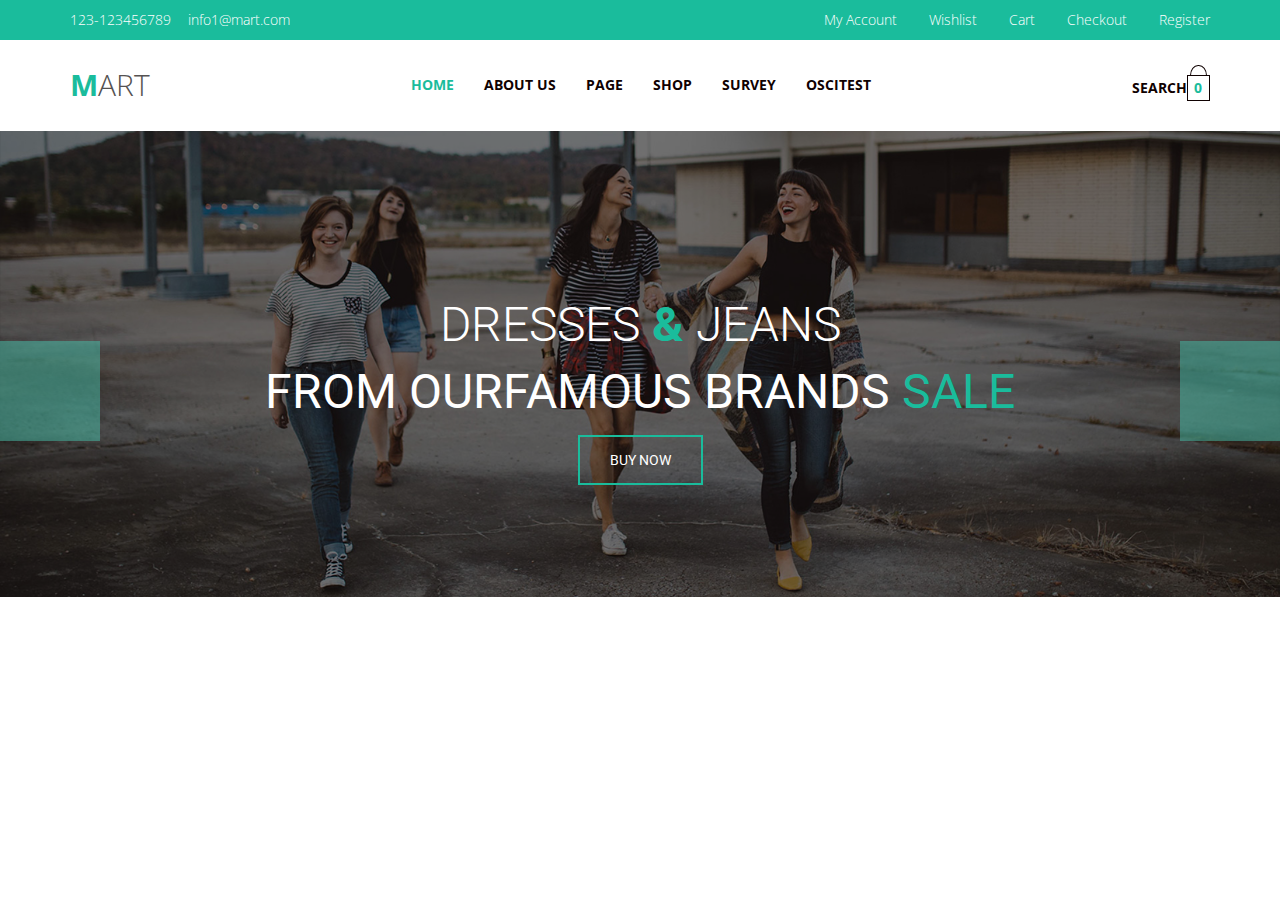
<file: html/index.html>
<!doctype html>
<html class="no-js" lang="en">
    <head>
        <meta charset="utf-8">
        <meta http-equiv="X-UA-Compatible" content="IE=edge,chrome=1">
        <title>osci - Test </title>
        <meta name="description" content="">
        <meta name="viewport" content="width=device-width, initial-scale=1">
        <link rel="icon" href="images/favicon.png">

        <link rel="stylesheet" href="css/style.css">
        <!-- v1 -->
        <!--[if lt IE 9]> 
            <script src="//html5shiv.googlecode.com/svn/trunk/html5.js"></script>
            <script>window.html5 || document.write('<script src="js/vendor/html5shiv.js"><\/script>')</script>
        <![endif]-->
    </head>
    <body>

        <!-- PRELOADER -->
        <div id="preloader">
            <div class="preloader-area">
            	<div class="preloader-box">
            		<div class="preloader"></div>
            	</div>
            </div>
        </div>


        <section class="header-top-section">
            <div class="container">
                <div class="row">
                    <div  class="col-md-6">
                        <div class="header-top-content">
                            <ul class="nav nav-pills navbar-left">
                                <li><a href="#"></i><span>123-123456789</span></a></li>
                                <li><a href="#"></i><span> info1@mart.com</span></a></li>
                            </ul>
                        </div>
                    </div>
                    <div  class="col-md-6">
                        <div class="header-top-menu">
                            <ul class="nav nav-pills navbar-right">
                                <li><a href="#">My Account</a></li>
                                <li><a href="#">Wishlist</a></li>
                                <li><a href="#">Cart</a></li>
                                <li><a href="#">Checkout</a></li>
                                <li><a href="account.jsp"></i>Register</a></li>
                            </ul>
                        </div>
                    </div>
                </div>
            </div>
        </section>

        <header class="header-section">
            <nav class="navbar navbar-default">
                <div class="container">
                    <!-- Brand and toggle get grouped for better mobile display -->
                    <div class="navbar-header">
                        <button type="button" class="navbar-toggle collapsed" data-toggle="collapse" data-target="#bs-example-navbar-collapse-1" aria-expanded="false">
                            <span class="sr-only">Toggle navigation</span>
                            <span class="icon-bar"></span>
                            <span class="icon-bar"></span>
                            <span class="icon-bar"></span>
                        </button>
                        <a class="navbar-brand" href="#"><b>M</b>art</a>
                    </div>

                    <!-- Collect the nav links, forms, and other content for toggling -->
                    <div class="collapse navbar-collapse" id="bs-example-navbar-collapse-1">
                        <ul class="nav navbar-nav">
                            <li class="active"><a href="#">Home</a></li>
                            <li><a href="#">About Us</a></li>
                            <li><a href="#">page</a></li>
                            <li><a href="#">shop</a></li>
                            <li><a href="servey.html">Survey</a></li>
                           <li><a href="board.html">OsciTest</a></li> 
                        </ul>
                        <ul class="nav navbar-nav navbar-right cart-menu">
                        <li><a href="#"><span>Search</span><span class="shoping-cart">0</span></a></li>
                    </ul>
                    </div><!-- /.navbar-collapse -->
                </div><!-- /.container -->
            </nav>
        </header>

        <section class="search-section">
            <div class="container">
                <div class="row subscribe-from">
                    <div class="col-md-12">
                        <form class="form-inline col-md-12 wow fadeInDown animated">
                            <div class="form-group">
                                <input type="email" class="form-control subscribe" id="email" placeholder="Search...">
                                <button class="suscribe-btn" ><i class="pe-7s-search"></i></button>
                            </div>
                        </form><!-- end /. form -->
                    </div>
                </div><!-- end of/. row -->
            </div><!-- end of /.container -->
        </section><!-- end of /.news letter section -->

        <section class="slider-section">
            <div id="carousel-example-generic" class="carousel slide" data-ride="carousel">
                <!-- Indicators -->
                <ol class="carousel-indicators slider-indicators">
                    <li data-target="#carousel-example-generic" data-slide-to="0" class="active"></li>
                    <li data-target="#carousel-example-generic" data-slide-to="1"></li>
                    <li data-target="#carousel-example-generic" data-slide-to="2"></li>
                </ol>

                <!-- Wrapper for slides -->
                <div class="carousel-inner" role="listbox">
                    <div class="item active">
                        <img src="images/slider.jpg" width="1648" height="600" alt="">
                        <div class="carousel-caption">
                            <h2>DRESSES <b>&</b> JEANS</h2>
                            <h3>FROM OURFAMOUS BRANDS <Span>SALE</Span></h3>
                            <a href="#">Buy Now</a>
                        </div>
                    </div>
                    <div class="item">
                        <img src="images/slider.jpg" width="1648" height="600" alt="">
                        <div class="carousel-caption">
                            <h2>DRESSES <b>&</b> JEANS</h2>
                            <h3>FROM OURFAMOUS BRANDS <Span>SALE</Span></h3>
                            <a href="#">Buy Now</a>
                        </div>
                    </div>
                    <div class="item ">
                        <img src="images/slider.jpg" width="1648" height="600" alt="">
                        <div class="carousel-caption">
                            <h2>DRESSES <b>&</b> JEANS</h2>
                            <h3>FROM OURFAMOUS BRANDS <Span>SALE</Span></h3>
                            <a href="#">Buy Now</a>
                        </div>
                    </div>
                </div>

                <!-- Controls -->
                <a class="left carousel-control" href="#carousel-example-generic" role="button" data-slide="prev">
                    <span class="pe-7s-angle-left glyphicon-chevron-left" aria-hidden="true"></span>
                </a>
                <a class="right carousel-control" href="#carousel-example-generic" role="button" data-slide="next">
                    <span class="pe-7s-angle-right glyphicon-chevron-right" aria-hidden="true"></span>
                </a>
            </div>
        </section>
        <!-- JQUERY -->
        <script src="js/vendor/jquery-1.11.2.min.js"></script>
        <script src="js/vendor/bootstrap.min.js"></script>
        <script src="js/isotope.pkgd.min.js"></script>
        <script src="js/owl.carousel.min.js"></script>
        <script src="js/wow.min.js"></script>
        <script src="js/custom.js"></script>
    </body>
</html>
</file>
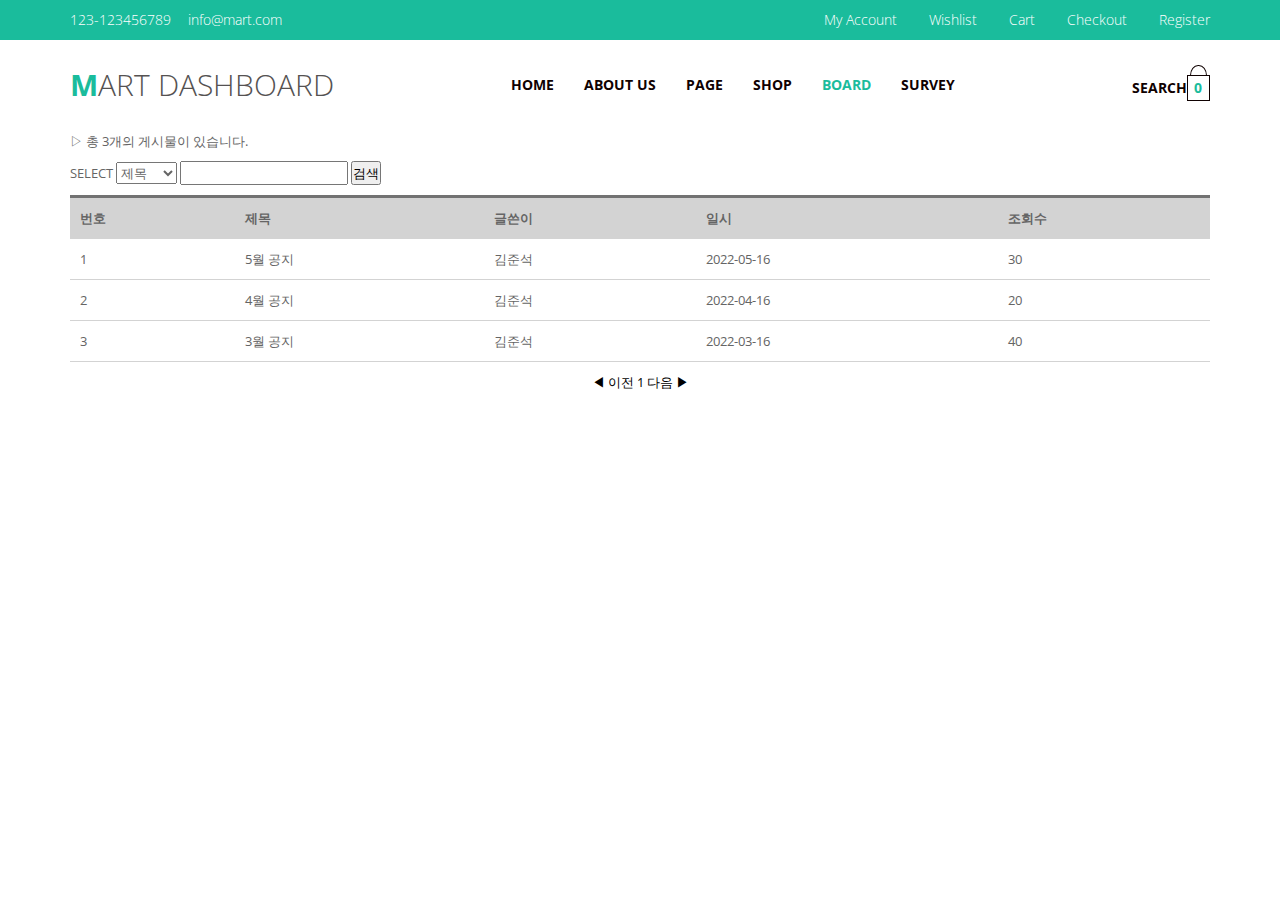
<file: html/board.html>
<!doctype html>
<html class="no-js" lang="en">
    <head>
        <meta charset="utf-8">
        <meta http-equiv="X-UA-Compatible" content="IE=edge,chrome=1">
        <title>Mart - Board </title>
        <meta name="description" content="">
        <meta name="viewport" content="width=device-width, initial-scale=1">
        <link rel="icon" href="images/favicon.png">

        <link rel="stylesheet" href="css/style.css">

        <!--[if lt IE 9]>
            <script src="//html5shiv.googlecode.com/svn/trunk/html5.js"></script>
            <script>window.html5 || document.write('<script src="js/vendor/html5shiv.js"><\/script>')</script>
        <![endif]-->
    </head>
    <body>

        <!-- PRELOADER -->
        <div id="preloader">
            <div class="preloader-area">
            	<div class="preloader-box">
            		<div class="preloader"></div>
            	</div>
            </div>
        </div>


        <section class="header-top-section">
            <div class="container">
                <div class="row">
                    <div  class="col-md-6">
                        <div class="header-top-content">
                            <ul class="nav nav-pills navbar-left">
                                <li><a href="#"></i><span>123-123456789</span></a></li>
                                <li><a href="#"></i><span> info@mart.com</span></a></li>
                            </ul>
                        </div>
                    </div>
                    <div  class="col-md-6">
                        <div class="header-top-menu">
                            <ul class="nav nav-pills navbar-right">
                                <li><a href="#">My Account</a></li>
                                <li><a href="#">Wishlist</a></li>
                                <li><a href="#">Cart</a></li>
                                <li><a href="#">Checkout</a></li>
                                <li><a href="account.jsp"></i>Register</a></li>
                            </ul>
                        </div>
                    </div>
                </div>
            </div>
        </section>

        <header class="header-section">
            <nav class="navbar navbar-default">
                <div class="container">
                    <!-- Brand and toggle get grouped for better mobile display -->
                    <div class="navbar-header">
                        <button type="button" class="navbar-toggle collapsed" data-toggle="collapse" data-target="#bs-example-navbar-collapse-1" aria-expanded="false">
                            <span class="sr-only">Toggle navigation</span>
                            <span class="icon-bar"></span>
                            <span class="icon-bar"></span>
                            <span class="icon-bar"></span>
                        </button>
                        <a class="navbar-brand" href="#"><b>M</b>art Dashboard</a>
                    </div>

                    <!-- Collect the nav links, forms, and other content for toggling -->
                    <div class="collapse navbar-collapse" id="bs-example-navbar-collapse-1">
                        <ul class="nav navbar-nav">
                            <li><a href="index.html">Home</a></li>
                            <li><a href="#">About Us</a></li>
                            <li><a href="#">page</a></li>
                            <li><a href="#">shop</a></li>
                            <li class="active"><a href="board.html">Board</a></li>
                            <li><a href="servey.html">Survey</a></li>
                        </ul>
                        <ul class="nav navbar-nav navbar-right cart-menu">
                        <li><a href="#"><span>Search</span><span class="shoping-cart">0</span></a></li>
                    </ul>
                    </div><!-- /.navbar-collapse -->
                </div><!-- /.container -->
            </nav>
        </header>
	<article>
        <div class="container">

            <div class="aside">
                ▷ 총 3개의 게시물이 있습니다.
            </div>
		<p>
            <div class="select-grup">
                <form action="">
                    <span class="select-text">SELECT</span>
                    <span>
                        <select class="select-dropbox">
                            <option value="s-title">제목</option>
                            <option value="s-writer">글쓴이</option>
                            <option value="s-">일시</option>
                        </select>
                    </span>
                    <span>
                        <input type="text" name="search" class="select-textbox">
                        <input type="submit" class="button-black" value="검색" />
                    </span>
                </form>
            </div>
	    <p>
            <table class="board-table">
                <thead>
                    <tr>
                        <th>번호</th>
                        <th>제목</th>
                        <th>글쓴이</th>
                        <th>일시</th>
                        <th>조회수</th>
                    </tr>
                </thead>

                <tbody>
                    <tr>
                        <td>1</td>
                        <td>5월 공지</td>
                        <td>김준석</td>
                        <td>2022-05-16</td>
                        <td>30</td>
                    </tr>
                </tbody>

                <tbody>
                    <tr>
                        <td>2</td>
                        <td>4월 공지</td>
                        <td>김준석</td>
                        <td>2022-04-16</td>
                        <td>20</td>
                    </tr>
                </tbody>

                <tbody>
                    <tr>
                        <td>3</td>
                        <td>3월 공지</td>
                        <td>김준석</td>
                        <td>2022-03-16</td>
                        <td>40</td>
                    </tr>
                </tbody>
            </table>
	    	<p><p><p>	<p><p><p>	<p><p><p>				
            <div class="center" >
                <span><a href="#!">◀ 이전</a></span>
                <span><a href="#!">1</a></span>
                <span><a href="#!">다음 ▶</a></span>
            </div>
    </article>
  <style>
h2 { font-weight: border; }
.hr1 { border: 0;
height: 2px;
background:  #d3d3d3;}
    .grey { 
     color: #727272;}
     #strong { font-weight: 900;}

            table {
            width: 100%;
            border-top: 1px solid #d3d3d3;
            border-collapse: collapse;
            }
            th { background-color: #d3d3d3 ; 
            border-top: 3px solid #727272;
            }
            th, td {
            border-bottom: 1px solid #d3d3d3;
            padding: 10px;
            }

  .greylist {
  width: 50px;
  height: 30px;
  font-weight: 900;
  color: white;
  text-align: center;
  background: grey;
  border: solid 2px white;
  border-radius: 5px;
  }
  .gradient {
  width: 80px;
  height: 30px;
  font-weight: 900;
  color: white;
  text-align: center;
  background: linear-gradient( to bottom, grey, black );
  border: solid 2px white;
  border-radius: 5px;
  }

            .left {text-align: left;}
            .right {  float: right;}
            .center { text-align: center;}

a {color:black;
text-decoration-line : none;}
    </style>	
	




        </section>
        <!-- JQUERY -->
        <script src="js/vendor/jquery-1.11.2.min.js"></script>
        <script src="js/vendor/bootstrap.min.js"></script>
        <script src="js/isotope.pkgd.min.js"></script>
        <script src="js/owl.carousel.min.js"></script>
        <script src="js/wow.min.js"></script>
        <script src="js/custom.js"></script>
    </body>
</html>
</file>
<file: html/css/style.css>
/*	################################################################
Theme Name: Pori
Theme URI: http://www.themengraph.com/
Author URI: http://www.themengraph.com/
Description: Easy Docs 100% Responsive, Highly Customizable, Unlimited color schemes and SEO Friendly Theme using Twitter Bootstrap, specially designed for WordPress Marketplace Plugin ( http://wordpress.org/plugins/wpmarketplace/ ). If you want to build a full featured eshop or online marketplace, this theme and wp marketplace plugin could be a perfect choice for you, but still you can use this for for you personal blog site too, as Crypton has also all regular features like gallery, audio, video, chat and other post format support, archive pages, page with side bar, blog page to build your blog site. This theme is will make your website adaptable with any type of devices. Theme Features: WP Marketplace Plugin Support ,Custom Homepage Settings, 3 Page Templates, Custom Background Support, Unlimited Color Schemes, Search Engine Friendly.
Author: Shah Zobayer Ahmed
Version: 1.0.0
License: GNU General Public License v3.0
License URI: http://www.gnu.org/licenses/gpl-3.0.html
Tags: black, green, white, two-columns, fixed-width, threaded-comments, sticky-post, microformats,  editor-style, custom-menu, custom-background, post-formats



	1) GENERAL STRUCTURES
	2) HEADER SECTION
	3) MENU SECTION

################################################################# */
/* STYLE */
@import url(font-awesome.css) screen;
@import url(bootstrap.css) screen;
@import url(owl.carousel.css) screen;
@import url(pe-icon-7-stroke.css) screen;
@import url(animate.min.css) screen;

/* FONTS */
@import url(https://fonts.googleapis.com/css?family=Roboto:400,100,100italic,300,300italic,400italic,500,700,500italic,700italic,900,900italic);
@import url(https://fonts.googleapis.com/css?family=Open+Sans:400,300,300italic,600,600italic,700,800,400italic);
@import url(https://fonts.googleapis.com/css?family=Raleway:400,800,900,700,600,500,300,200,100);


/* ======================
   1. GENERAL SECTION
 ====================== */

* {
    margin: 0;
    padding: 0px;

}
body {
    font-family: 'Open Sans', sans-serif;
    font-size: 13px;
    line-height: 20px;
    position: relative;
    background: #fff;
    color: #656565;
    padding: 0;
    margin: 0;
    overflow: visible;
}

.hidden {
    display: none;
}
.alignleft {
    float: left;
}
.alignright {
    float: right;
}
.aligncenter {
    margin-left: auto;
    margin-right: auto;
    display: block;
    clear: both;
}
.clear {
    clear: both;
    display: block;
    font-size: 0;
    height: 0;
    line-height: 0;
    width: 100%;
}
::-moz-selection {
    color: #555252;
    text-shadow: none;
    background: #2B2E31;
}
::-webkit-input-placeholder {
    color: #555252 !important;
}
:-moz-placeholder {
    /* Firefox 18- */
    color: #555252 !important;
}
::-moz-placeholder  {
    /* Firefox 19+ */
    color: #555252 !important;
}
:-ms-input-placeholder {
    color: #555252 !important;
}
.contact-form .form-control::-webkit-input-placeholder{
    color: #fff !important;
}
.contact-form .form-control::-moz-placeholder{
    color: #fff !important;
}
.contact-form .form-control:-moz-placeholder{
    color: #fff !important;
}
.contact-form .form-control:-ms-input-placeholder{
    color: #fff !important;
}

*,*:after,*:before {
    -webkit-box-sizing: border-box;
    -moz-box-sizing: border-box;
    box-sizing: border-box;
    padding: 0;
    margin: 0;
}
a {
    color: #0098d7;
    padding: 0;
    margin: 0;
    text-decoration: none;
}
a:hover,a:focus {
    text-decoration: none;
    color: #01090C;
}
a img {
    border: none;
    vertical-align: bottom;
}
a.remove {
    display: block;
    height: 18px;
    width: 18px;
    margin: 10px;
    padding-left: 0 !important;
    text-indent: -9999px;
    background: url(images/remove.png) #01090C;
    border-radius: 100px;
    border-style: solid;
    border-width: 1px
}
h1,h2,h3,h4,h5,h6 {
    letter-spacing: 0px;
    font-weight: normal;
    position: relative;
    padding: 0 0 10px 0;
    font-weight: normal;
    font-family: 'Roboto', serif;
    line-height: 140%;
    color: #01090c;
}
h1 {
    font-size: 22px;
}
h2 {
    font-size: 20px;
}
h3 {
    font-size: 18px;
}
h4 {
    font-size: 16px;
}
h5 {
    font-size: 14px;
}
h6 {
    font-size: 13px;
}
.lead {
    font-family: 'Open Sans', Arial,sans-serif !important;
    font-size: 18px;
    margin: 15px 0;
    padding: 0;
}
.first {
    clear: both
}
.last {
    margin-right: 0
}
audio,
video {
    max-width: 100%;
    height: auto;
}

iframe,embed,object {
    max-width: 100%;
}
input,textarea {
    color: #000 !important
}

html, body, .wrapper{
    height: 100%;
}
.titie-section{
    margin-bottom: 30px;
    display: block;
    position: relative;
}
.titie-section h1{
    margin: 0;
    padding: 0;
    display: block;
    text-align: center;
    font-size: 48px;
    color: #515151;
    font-weight: 900;
    text-transform: uppercase;
}
.titie-section h1:before{
    content: "";
    width: 165px;
    display: block;
    height: 3px;
    background:#1abc9c;
    position: absolute;
    bottom: -16px;
    margin: 0 auto;
    left: 0;
    right: 0;
}
.titie-section h1:after{
    content: "";
    width: 165px;
    display: block;
    height: 3px;
    background:#1abc9c;
    position: absolute;
    bottom: -30px;
    margin: 0 auto;
    left: 0;
    right: 0;
}
.titie-section:after{
    content: "";
    width: 165px;
    display: block;
    height: 7px;
    background:#1abc9c;
    position: absolute;
    bottom: -25px;
    margin: 0 auto;
    left: 0;
    right: 0;
}

.titie-section.white h1:before{
    content: "";
    width: 165px;
    display: block;
    height: 3px;
    background:#fff;
    position: absolute;
    bottom: -16px;
    margin: 0 auto;
    left: 0;
    right: 0;
}
.titie-section.white h1:after{
    content: "";
    width: 165px;
    display: block;
    height: 3px;
    background:#fff;
    position: absolute;
    bottom: -30px;
    margin: 0 auto;
    left: 0;
    right: 0;
}
.titie-section.white:after{
    content: "";
    width: 165px;
    display: block;
    height: 7px;
    background:#fff;
    position: absolute;
    bottom: -25px;
    margin: 0 auto;
    left: 0;
    right: 0;
}
.white-title{

}

/*
    HEADER TOP SECTION
 */
.header-top-section{
    display: block;
    width: 100%;
    background: #1abc9c;
    color: #fff;
}

.header-top-content{}
.header-top-content ul{}
.header-top-content ul li{}
.header-top-content ul li a{
    color: #fff;
    font-size: 14px;
    font-weight: 300;
    padding-left: 0;
}
.header-top-content ul li a:hover, .header-top-content ul li a:active, .header-top-content ul li a:focus{
    background: transparent;
    color: #fff;
}
.header-top-content ul li:last-child a i{
    /*font-size: 20px;  */
    position: relative;
    top: 2px;
}

.header-top-menu{}
.header-top-menu ul{}
.header-top-menu ul li{}
.header-top-menu ul li a{
    color: #fff;
    font-size: 14px;
    font-weight: 300;
}
.header-top-menu ul li a:hover, .header-top-menu ul li a:active, .header-top-menu ul li a:focus{
    background: transparent
}
.header-top-menu ul li a i{

}

/*
    HEADER SECTION
 */
.header-section{
    display: block;
    width: 100%;
    padding: 20px 0;
    position: relative;
    transition: all 1s;
    background: #fff;
}
header.header-section.fixed {
    position: fixed;
    display: block;
    width: 100%;
    top: 0;
    background: #fff;
    z-index: 99999;
    border-bottom: 1px solid #1abc9c;
    padding: 10px 0;
    transition: all 1s;
}
.header-section .navbar{
    height: auto;
    min-height: none;
    margin-bottom: 0;
    border-radius: 0;
    border: none;
    background: transparent !important
}
.header-section .navbar .navbar-brand{
    font-size: 30px;
    font-weight: 300;
    text-transform: uppercase;
    color: #555252;
}
.header-section .navbar .navbar-brand b{
    color: #1abc9c;
}

.navbar-default .navbar-collapse, .navbar-default .navbar-form{
    text-align: center;
    padding: 0 !important;
    background: transparent !important;
}

ul.navbar-nav{
    background: transparent;
    margin: 0 auto;
    margin-bottom: -5px;
    display: inline-block;
    float: none;
}
ul.navbar-nav li{}
ul.navbar-nav li a{
    font-size: 14px;
    font-weight: 700;
    color: #0f0101 !important;
    background: transparent !important;
    text-transform: uppercase;
}
ul.navbar-nav li.active a, ul.navbar-nav li a:hover{
    color: #1abc9c !important;
}
ul.navbar-nav.cart-menu li a{
    padding-right: 0;
    color: #0f0101;
    font-weight: 700;
}
ul.navbar-nav.cart-menu li a .fa-search{
    margin-top: 6px;
    display: block;
}

span.shoping-cart {
    border: 1px solid #0f0101;
    padding: 2px 7px 2px 6px;
    text-align: center;
    display: inline-block;
    position: relative;
    background: #fff;
}
span.shoping-cart:after{
    height: 90%;
    width: 80%;
    display: block;
    background: transparent;
    position: absolute;
    content: "";
    border: 1px solid #0f0101;
    border-radius: 50%;
    top: -47%;
    left: 0;
    right: 0;
    margin: 0 auto;
    z-index: -9999;
}
span.shoping-cart:hover:after{
    top: -50%;
}

span.shoping-cart:before{
    height: 100%;
    width: 100%;
    display: block;
    background: #fff;
    position: absolute;
    content: "";
    top: 0%;
    left: 0;
    right: 0;
    margin: 0 auto;
    z-index: -999;
}
span.shoping-cart {
    border: 1px solid #0f0101;
    padding: 2px 7px 2px 6px;
    text-align: center;
    display: inline-block;
    position: relative;
    background: #fff;
    z-index: 9999999;
    color: #1abc9c;
}
/*
    SEAARCH SECTION
 */
.search-section{
    display: block;
    background: url(../images/bg.png) #1abc9c no-repeat;
    background-size: cover;
    background-attachment: fixed;
    text-align: center;
    padding: 40px 0 80px;
    display: none;
}
.suscribe-btn, .suscribe-btn:hover, .suscribe-btn:active, .suscribe-btn:focus{
    outline: none
}

/*
    SLIDER SECTION
 */
.slider-section{
    display: block;
    width: 100%;
    position: relative;
    overflow: hidden;
}
/*.slider-section:before{
    content: "";
    width: 100%;
    height: 100%;
    position: absolute;
    top: 0;
    display: block;
    background: rgba(0, 0, 0, 0.52);
    z-index: 9
}*/

.slider-section img{
    display: block;
    width: 100%;
    height: auto;
}
.carousel-inner{
    position: relative;
}
.carousel-inner .item{}
.carousel-inner .item:before{
    content: "";
    width: 100%;
    height: 100%;
    position: absolute;
    top: 0;
    display: block;
    background: rgba(0, 0, 0, 0.52);
    z-index: 9
}
.carousel-inner .item img{}
.carousel-inner .item .carousel-caption{
    top: 30%;
    z-index: 999;
}
.carousel-inner .item .carousel-caption h2{
    font-size: 48px;
    text-transform: uppercase;
    font-weight: 300;
    text-align: center;
    text-shadow: none;
    color: #fff;
    margin: 0;
    padding: 0;
}
.carousel-inner .item .carousel-caption h2 b{
    color: #1abc9c
}

.carousel-inner .item .carousel-caption h3{
    font-size: 48px;
    text-transform: uppercase;
    font-weight: 400;
    text-align: center;
    text-shadow: none;
    color: #fff;
    margin: 0;
    padding: 0;
}
.carousel-inner .item .carousel-caption h3 span{
    color: #1abc9c;
}

.carousel-inner .item .carousel-caption a{
    display: inline-block;
    padding: 13px 30px;
    border: 2px solid #1abc9c;
    color: #fff;
    text-transform: uppercase;
    text-shadow: none;
    font-size: 14px;
    font-family: 'Roboto';
    font-weight: 400;
    margin-top: 10px;
}
.carousel-inner .item .carousel-caption a:hover{
    background: #1abc9c;
}
.carousel-control{
    background-image: none !important;
    box-shadow: none !important;
    background: red;
}

.carousel-control span{
    font-size: 90px !important;
    color: #fff;
    }
a.carousel-control.left, a.carousel-control.right{
    background: #46bfa9 !important;
    background-image: none !important;
    box-shadow: none !important;
    width: 100px;
    height: 100px;
    background: #46bfa9;
    text-align: center;
    position: absolute;
    top: 45%;
    border: none;
    display: block;
    text-align: center;
    z-index: 999

}
a.carousel-control.left > span{
    position: absolute;
    top: 7px;
    margin: 0 auto;
    left: 5px;
}

a.carousel-control.right > span{
    position: absolute;
    top: 7px;
    margin: 0 auto;
    left: -5px;
}

.carousel-control.right{
    width: 0;
    height: 0;
    background: #46bfa9;
   /* border-width: 50px 100px 50px 0;
    border-color: transparent #46bfa9 transparent transparent;*/
}
.carousel-control.left{
    width: 0;
    height: 0;
    background: #46bfa9;
    /*border-width: 50px 0 50px 100px;
    border-color: transparent transparent transparent #46bfa9;*/

}
.carousel-control span{
    font-size: 100px;
    color: #fff;
}
.slider-indicators{
    display: none;
}

/*
    SERVICE SECTION
 */
.service-section{
    display: block;
    text-align: center;
    padding: 100px 0 80px;
}
.service-item{}
.service-item i{
    font-size: 70px;
    text-align: center;
}
.service-item h3{
    font-size: 18px;
    font-weight: 700;
    color: #555252;
    font-family: 'Open Sans', Arial, sans-serif;
    text-transform: uppercase;
}
.service-item p{
    font-size: 14px;
    font-weight: 300;
    color: #555252;
    line-height: 24px;
}
.service-item:hover h3, .service-item:hover i{
    color: #1abc9c

}

/*
    NEW PRODUCR SECTION
 */
.new-section{
    background: #e9f0fd;
    display: block;
    padding: 100px 0 80px;
}
.product-item{
    position: relative;
    margin-top: 30px;
    transition: all 0.5s
}
.product-item img{
    width: 100%;
    height: auto;
}

.product-hover{
    position: absolute;
    display: block;
    width: 100%;
    height: calc(100% - 40px);
    background: rgba(0, 0, 0, 0.5);
    top:0;
    border: 10px solid rgba(255, 255, 255, 0.55);
    text-align: center;
    transform: scale(0.1, 0.1);
    opacity: 0;
    transition: all 0.5s
}
.product-item:hover .product-hover{
    transform: scale(1, 1);
    opacity: 1;
}

.product-meta{
    display: block;
    margin-top: 35%;

}

.product-hover a{
    color: #fff;
    font-size: 16px;
    display: inline-block;
    border: 1px solid #fff;
    padding: 4.2%;
    margin: 5px;
}
.product-hover a i{
    font-size: 30px;
}

.product-hover a:last-child{
    font-size: 14px;
    text-transform: uppercase;
    display: block;
    background: #323232;
    border: 1px solid #fff;
    margin: 5px 12%
}
.product-hover a:last-child i{
    font-size: 18px;
    margin-right: 5px;
}
.product-hover a:hover{
    background: #1abc9c;
    border: 1px solid #1abc9c
}

.product-title{
    display: block;
    background: #323232;
    width: 100%;
    bottom: 0;
    position: absolute;
    bottom: 0;
    height: 40px;
    overflow: hidden;
    transition: all 0.5s;
}
.product-item:hover .product-title{
    background:#1abc9c;
}

.product-title h3{
    margin: 0;
    padding: 0;
    text-align: left;
    color: #fff;
    text-transform: uppercase;
    font-weight: 700;
    font-size: 18px;
    float: left;
    padding: 10px;
    padding-left: 15px;
}
.product-title span{
    display: block;
    background: rgba(255, 255, 255, 0.5);
    float: right;
    text-align: left;
    color: #fff;
    text-transform: uppercase;
    font-weight: 700;
    font-size: 18px;
    padding: 10px;
}

.sell-meta{
    position: absolute;
    top: 10px;
    left: 10px;
    right: 10px;
    display: block;
    width: auto;
}
.sell-meta a{
    width: 70px;
    display: block;
    text-transform: uppercase;
    text-align: center;
    padding:5px 10px;
    color: #555252;
    border: 1px solid #000;
}
.sell-meta a.new-item{
    float: left;
}
.sell-meta a.sell-item{
    float: right;
}

/*
    FEATURED SECTION
 */
.featured-section{
    display: block;
    padding: 100px 0 80px;
}
.filter-menu{
    display: block;
    text-align: center;
    margin: 30px 0 50px;
}
.filter-menu ul{
    display: inline-block;
    margin: 0 auto;
}
.filter-menu ul li{
    list-style: none;
    display: inline-block;
    position: relative;
    padding: 5px 15px;
    border: 1px solid #000;
    margin: 5px;
    border-radius: 3px;
    font-size: 16px;
    font-family: 'Roboto';
    font-weight: 400;
    text-transform: uppercase;
    cursor: pointer;
}
.filter-menu ul li.active{
    background: #1abc9c;
    border: 1px solid #1abc9c;
    color: #fff;
}

.filter-menu ul li span{
    position: absolute;
    width: 30px;
    height: 30px;
    background: #fff;
    color: #1abc9c;
    font-weight: 700;
    display: block;
    padding: 5px;
    border: 1px solid #000;
    border-radius: 50%;
    top: -55px;
    right: -20px;
    opacity: 0;
    transition: all 0.5s;
}
.filter-menu ul li.active span{
    opacity: 1;
    top: -22px;
    right: -5px
}

.featured .product-item{
    background: #e9f0fd
}

/*
    OFFER SECTION
 */
.offer-section{
    display: block;
    padding: 170px 0 130px;
    position: relative;
    width: 100%;
    background: url(../images/offer-bg.jpg) no-repeat;
    background-size: cover;
    text-align: center;
    background-attachment: fixed;
    color: #fff;
}
.offer-section:before{
    content: "";
    width: 100%;
    height: 100%;
    position: absolute;
    display: block;
    top: 0;
    background: rgba(0, 0, 0, 0.5)
}
.offer-section h1{
    font-size: 60px;
    font-family: 'Open Sans';
    font-weight: 900;
    color: #fff;
    display: block;
    text-align: center;
    margin: 0;
    padding: 0;
}
.offer-section h2{
    font-size: 38px;
    font-weight: 300;
    color: #fff;
    font-family: 'Open Sans';
    margin: 0;
    padding: 0;
}

/*
    BEST SELLER SECTION
 */
.best-seller-section{
    display: block;
    padding: 100px 0 80px;
    position: relative;
    width: 100%;
    background: #e9f0fd
}

/*
    REVIEW SECTION
 */
.review-section{
    padding: 100px 0 60px;
    display: block;
    width: 100%;
}
.review-section .feedback{
    display: block;
    margin-top: 60px;
    text-align: center;
}
.feedback .item:before{
    display: none;
}
.feedback .item{
    text-align: center;
}
.feedback .item img{
    display: inline-block;
    margin: 0 auto;
    height: 225px;
    width: 225px;
    border-radius: 50%;
}
.feedback .item .carousel-caption{
    display: block;
    position: relative;
    left: 0;
    right: 0;
    margin: 0 auto;
    width: 75%;
    text-shadow: none;
    margin-top: 30px;
}
.feedback .item .carousel-caption p{
    font-size: 14px;
    font-weight: 400;
    color: #515151 ;
    text-align: center;
    line-height: 24px;
}
.feedback .item .carousel-caption h3{
    font-size: 18px;
    font-weight: 700;
    color: #1abc9c;
    text-align: center;
}
.feedback .item .carousel-caption span{
    font-size: 14px;
    font-weight: 400;
    color: #515151 ;
    text-align: center;
    line-height: 24px;
}

.review-controlar{
    position: relative;
    margin: 0 auto;
    display: inline-block;
    left: 0;
    right: 0;
    width: auto;
}
.review-controlar li{
    height: 85px;
    width: 85px;
    display: block;
    overflow: hidden;
    border-radius: 50%;
    float: left;
    position: relative;
    border: 5px solid #000;
    margin: 10px;
}
.review-controlar li.active{
    height: 85px;
    width: 85px;
    display: block;
    overflow: hidden;
    border-radius: 50%;
    float: left;
    position: relative;
    border: 5px solid #1abc9c;
    margin: 10px;
}

.review-controlar li img{
    margin: 0 auto;
    width: 100%;
    height: auto;
    position: absolute;
    top: 0;
    left: 0;
}

/*
    NEWS LATTER SECTION
 */
.news-letter-section{
    display: block;
    background: url(../images/bg.png) #1abc9c no-repeat;
    background-size: cover;
    background-attachment: fixed;
    text-align: center;
    padding: 100px 0 80px;
}
.titie-section{}
.news-letter-section p{
    color: #fff;
    font-size: 14px;
    line-height: 24px;
    font-weight: 300;
    margin-top: 25px;
    display: block;
    overflow: hidden;
}

.subscribe-from{
    display: block;
    margin-top: 50px;
}
.form-inline{
    /*width: 100%;   */
    display: block;
    background: #fff;
    position: relative;
    padding: 0;
    border-radius: 10px;

}
.form-group{
    width: 100%;
    display: block;
}
.form-inline .form-group{
    margin-bottom: 0;
}

.subscribe-from .form-control{
    display: block;
    width: 100% !important;
    height: 100%;
    height: 63px;
    color: #000;
    font-size: 16px;
    padding: 20px;
}
.subscribe-from .form-control:hover, .subscribe-from .form-control:focus{
    box-shadow: none !important;
    outline: none;

}

.suscribe-btn{
    position: absolute;
    display: block;
    padding: 16px;
    width: 100px;
    background: #1abc9c;
    border: none;
    bottom: 2px;
    top: 2px;
    right: 2px;
}
.suscribe-btn i{
    color: #fff;
    font-size: 25px;
}

/*
    CLIENT SECTION
 */
.client-section{
    display: block;
    padding: 100px 0 80px;
    background: #e9f0fd;
    display: block;
}
.client-area{
    display: block;
    margin: 0 auto;
    width: 100%;
    margin-top: 40px;
}
.client-area .item{}
.client-area .item img{
    width: 100%;
    height: auto;
    border: 1px solid #1abc9c;
}

/*
    NEWS SECTION
 */
.news-section{
    display: block;
    padding: 100px 0 80px;
}
.news-section .titie-section{
    display: block;
    margin-bottom: 80px;
}
.blog-item{}
.blog-item img{
    width: 100%;
    height: auto;
}
.blog-item h3{
    font-size: 18px;
    font-weight: 600;
    color: #555252;
    display: block;
    line-height: 24px;
    position: relative;
    margin: 15px 0 ;
    padding: 0;
}
.blog-item h3:before{
    content: "";
    position: absolute;
    width: 50%;
    height: 3px;
    display: block;
    background: #1abc9c;
    bottom: -8px;
}

.blog-item p{
    font-size: 14px;
    font-weight: 40px;
    line-height: 24px;
    display: block;
    margin-top: 10px;
}
.blog-item a:last-child{
    display: inline-block;
    color: #fff;
    font-weight: 300;
    background: #1abc9c;
    padding: 10px 30px;
    font-size: 16px;
    border-radius: 3px;
    transition: all 0.5s;
}
.blog-item a:last-child:hover{
    background: #17A689
}

/*
    CONTACT SECTION
 */
.contact-section{
    background: url(../images/map-bg.png) #2d3237 no-repeat;
  /*  background-size: 100%;   */
    background-position: center center;
    padding: 100px 0 80px;
    display: block;
    position: relative;
}
.contact-section:before{
    content: "";
    width: 100%;
    height: 100%;
    display: block;
    position: absolute;
    top: 0;
    left: 0;
    background: rgba(45, 50, 55, .55)
}
.contact-section .titie-section{
    display: block;
    margin-bottom: 80px;
}
.contact-section .titie-section h1{
    color: #fff;
}
.contact-section .left-content{}
.contact-section .left-content h1{
    font-size: 72px;
    margin: 0;
    padding: 0;
    color: #fff;
    line-height: 1;
    font-weight: 300;
}
.contact-section .left-content h1 span{
    color: #1abc9c;
}

.contact-section .left-content h3{
    color: #fff;
    display: block;
    font-size: 20px;
    font-weight: 400;
    font-family: 'Roboto';
    margin: 0;
    padding: 0;
    margin-top: 15px;
    margin-bottom: 10px;
}
.contact-section .left-content p{
    color: #fff;
    font-size: 14px;
    font-weight: 300;
    line-height: 24px;
    font-family: 'Roboto';
}
.contact-section .left-content p b{
    color: #1abc9c;
}

.contact-section .left-content p{}
.contact-info{
    display: block;
    margin-top: 10px;
}

.contact-info p{
    margin: 0;
}
.social-media{
    display: block;
    margin-top: 10px;
}
.social-media ul{
    margin: 0;
    padding: 0;
    display: block;
}
.social-media ul li{
    list-style: none;
    display: inline-block;
    margin-right: 10px;
}
.social-media ul li a{
    color: #fff;
}
.social-media ul li a i{
    height: 35px;
    width: 35px;
    font-size: 20px;
    border: 1px solid #fff;
    text-align: center;
    padding: 7px 0;
}
.social-media ul li a:hover i{
    background: #1abc9c;
    border: 1px solid #1abc9c;
}
.contact-form{
    margin-top: 10px;
    display: block;
}
.contact-form .col-md-6{
    display: block;
    margin-bottom: 30px;
}

.contact-form .input-group{
    width: 100%;
    display: block;
}
.contact-form .input-group input.form-control, .contact-form .input-group textarea.form-control{
    width: 100%;
    display: block;
    background: transparent;
    border: 1px solid #fff;
    height: 50px;
}
.contact-form .input-group textarea.form-control{
    height: 150px;
}
.contact-form .input-group .form-control:focus, .contact-form .input-group .form-control:hover{
    border: 1px solid #1abc9c;
    box-shadow: none;
    color: #1abc9c !important;
}

.contact-form .input-group input.contact-submit{
    display: inline-block;
    background: #1abc9c !important;
    padding: 10px 40px;
    border: none;
    color: #fff !important;
    margin-top: 30px;
    font-size: 16px;
    text-transform: uppercase;
}

/*
    FOOTER SECTION
 */
footer.footer{
    display: block;
    text-align: center;
    background: #000000;
    padding: 20px 0;
    color: #fff;
}
footer.footer p{
    padding: 0;
    margin: 0;
    font-size: 14px;
    font-weight: 400;
    color: #fff;
    text-align: center;
}
footer.footer p a{
    color: #1abc9c
}

/* PERLOADER */
#preloader{
    width: 100%;
    height: 100%;
    animation: preloader_6 5s infinite linear;
    background: #fff;
    display: block;
    text-align: center;
    position: fixed;
    z-index: 999999999;
}

.preloader-area {
    position: absolute;
    top: 0px;
    left: 0px;
    right: 0px;
    bottom: 0px;
    z-index: 10;
}
.preloader-area > .preloader-box {
    position: absolute;
    top: 35%;
    left: 0;
    right: 0;
    margin: 0 auto;
    display: inline-block;
    width: 186px;
}

.preloader-area .preloader-box > div {
    position: relative;
    width: 30px;
    height: 30px;
    background: #1abc9c;
    float: left;
    text-align: center;
    line-height: 30px;
    font-family: Verdana;
    font-size: 20px;
    color: #FFF;
}

    @-webkit-keyframes preloader {
      0% {
        box-shadow: -2em 0 0 #1abc9c, 0 -2em 0 rgba(163, 189, 227, 0.75), 2em 0 0 rgba(163, 189, 227, 0.5), 0 2em 0 rgba(163, 189, 227, 0.25);
      }
      25% {
        box-shadow: -2em 0 0 rgba(163, 189, 227, 0.25), 0 -2em 0 #1abc9c, 2em 0 0 rgba(163, 189, 227, 0.75), 0 2em 0 rgba(163, 189, 227, 0.5);
      }
      50% {
        box-shadow: -2em 0 0 rgba(163, 189, 227, 0.5), 0 -2em 0 rgba(163, 189, 227, 0.25), 2em 0 0 #1abc9c, 0 2em 0 rgba(163, 189, 227, 0.75);
      }
      75% {
        box-shadow: -2em 0 0 rgba(163, 189, 227, 0.75), 0 -2em 0 rgba(163, 189, 227, 0.5), 2em 0 0 rgba(163, 189, 227, 0.25), 0 2em 0 #1abc9c;
      }
      100% {
        box-shadow: -2em 0 0 #1abc9c, 0 -2em 0 rgba(163, 189, 227, 0.75), 2em 0 0 rgba(163, 189, 227, 0.5), 0 2em 0 rgba(163, 189, 227, 0.25);
      }
    }
    @keyframes preloader {
      0% {
        box-shadow: -2em 0 0 #1abc9c, 0 -2em 0 rgba(163, 189, 227, 0.75), 2em 0 0 rgba(163, 189, 227, 0.5), 0 2em 0 rgba(163, 189, 227, 0.25);
      }
      25% {
        box-shadow: -2em 0 0 rgba(163, 189, 227, 0.25), 0 -2em 0 #1abc9c, 2em 0 0 rgba(163, 189, 227, 0.75), 0 2em 0 rgba(163, 189, 227, 0.5);
      }
      50% {
        box-shadow: -2em 0 0 rgba(163, 189, 227, 0.5), 0 -2em 0 rgba(163, 189, 227, 0.25), 2em 0 0 #1abc9c, 0 2em 0 rgba(163, 189, 227, 0.75);
      }
      75% {
        box-shadow: -2em 0 0 rgba(163, 189, 227, 0.75), 0 -2em 0 rgba(163, 189, 227, 0.5), 2em 0 0 rgba(163, 189, 227, 0.25), 0 2em 0 #1abc9c;
      }
      100% {
        box-shadow: -2em 0 0 #1abc9c, 0 -2em 0 rgba(163, 189, 227, 0.75), 2em 0 0 rgba(163, 189, 227, 0.5), 0 2em 0 rgba(163, 189, 227, 0.25);
      }
    }
    .preloader {
      -webkit-animation: preloader;
              animation: preloader;
      -webkit-animation-duration: 1500ms;
              animation-duration: 1500ms;
      -webkit-animation-iteration-count: infinite;
              animation-iteration-count: infinite;
      -webkit-animation-timing-function: linear;
              animation-timing-function: linear;
      background-color: #1abc9c;
      border-radius: 2px;
      box-shadow: -2em 0 0 #1abc9c, 2em 0 0 #1abc9c, 0 -2em 0 #1abc9c, 0 2em 0 #1abc9c;
      height: 1.5em;
      margin: 4em;
      width: 1.5em;
    }



/*
    RESPONSIVE STYLE
 */
@media (max-width: 1200px){
     .product-hover a {
        padding: 2%;
    }
    a.carousel-control.left, a.carousel-control.right{
        width: 70px;
        height: 70px;
    }
    a.carousel-control.right > span {
        top: -9px;
        left: -19px;
    }
    a.carousel-control.left > span {
        top: -6px;
        left: -11px;
    }
     .carousel-inner .item .carousel-caption h2, .carousel-inner .item .carousel-caption h3{
        font-size: 30px;
    }
    .carousel-inner .item .carousel-caption a{
        padding: 6px 15px;
    }
    .product-hover a:last-child {
        margin: 5px 25%;
        padding: 10px;
    }
}

@media (max-width: 992px){
    ul.navbar-nav li a{
        font-size: 12px;
    }
    .blog-item h3{
        font-size: 15px;
    }
    .blog-item p{
        font-size: 12px;
    }
    .blog-item a:last-child{
        font-size: 14px;
    }
    .contact-form .col-md-6 {
        display: block;
        margin-bottom: 10px;
        overflow: hidden;
    }
    .carousel-caption {
        right: 15%;
        left: 15%;
        padding-bottom: 30px;
    }
}
@media (max-width: 767px){
    ul.navbar-nav {
        width: 100%;
        display: block;
        text-align: center;
    }
    .navbar-default .navbar-collapse, .navbar-default .navbar-form{
        overflow: hidden;
    }
    ul.navbar-nav.cart-menu li a{
        padding: 15px 0;
    }
    .header-top-menu ul, .header-top-content ul{
        display: inline-block;
    }
    .header-top-menu, .header-top-content {
        text-align: center;
    }
    .titie-section h1{
        font-size: 26px;
    }
    .contact-form {
        margin-top: 30px;
        display: block;
    }
    .offer-section{
        padding: 60px 0 50px;
    }

    .offer-section h1{
        font-size: 30px;
    }
    .offer-section h2{
        font-size: 20px;
    }
    .blog-item {
        margin-bottom: 30px;
    }



}
@media (max-width: 620px){
    .header-top-content ul li a{
        font-size: 12px;
    }
    .header-top-menu ul li a{
        font-size: 12px;
    }
     a.carousel-control.left, a.carousel-control.right{
        width: 70px;
        height: 70px;
        display: none;
    }
    a.carousel-control.right > span {
        top: -9px;
        left: -7px;
    }
    a.carousel-control.left > span {
        top: -6px;
        left: -11px;
    }
    .carousel-inner .item .carousel-caption h2, .carousel-inner .item .carousel-caption h3{
        font-size: 14px;
    }
    .carousel-inner .item .carousel-caption a{
        padding: 2px 10px;
        font-size: 12px
    }
    .product-hover a:last-child {
        margin: 5px 25%;
        padding: 10px;
        font-size: 12px;
    }
    .filter-menu ul li{
        display: block;
    }
    .carousel-inner .item .carousel-caption {
        top: 7%;
        z-index: 999;
    }
}
</file>
